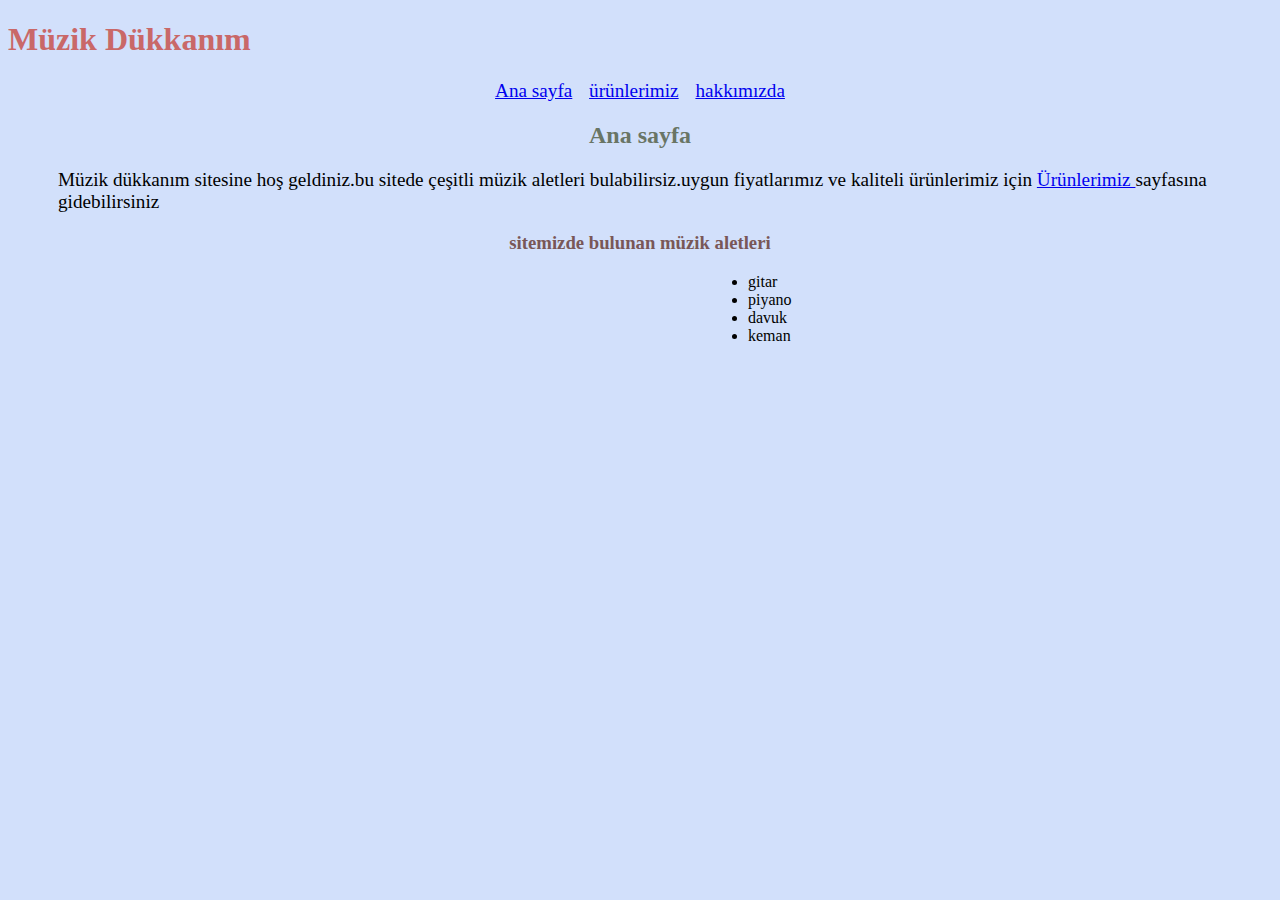
<file: index.html>
<!DOCTYPE html>
<html lang="tr">

<head>
    <meta charset="UTF-8">
    <title>MÜZİK DÜKKANIM</title>
    <link rel="stylesheet" href="styleindex.css">
</head>

<body>
    <header>
        <h1 class="h1renk">Müzik Dükkanım</h1>
    </header>
    <nav class="navbar"><a class="anasayfa" href="index.html">Ana sayfa</a>
        <a href="ürünlerimiz.html">ürünlerimiz</a>
        <a href="hakkımızda.html">hakkımızda</a>
    </nav>
    <article>
    <h2  class="h2renk anasayfah2">Ana sayfa</h2></article>
    <article class="pgiris">
        <p>Müzik dükkanım sitesine hoş geldiniz.bu sitede çeşitli müzik aletleri
            bulabilirsiz.uygun fiyatlarımız ve kaliteli ürünlerimiz için <a href="ürünlerimiz.html">Ürünlerimiz  </a>
                sayfasına gidebilirsiniz
            </p>
    </article>
    <article>
        <h3 class="h3renk h3hiza">sitemizde bulunan müzik aletleri</h3>
    </article>
    <article  class="düzensizhiza">
        <ul>
            <li>gitar</li>
            <li>piyano</li>
            <li>davuk</li>
            <li>keman</li>
        </ul>
    </article>
</body>

</html>
</file>
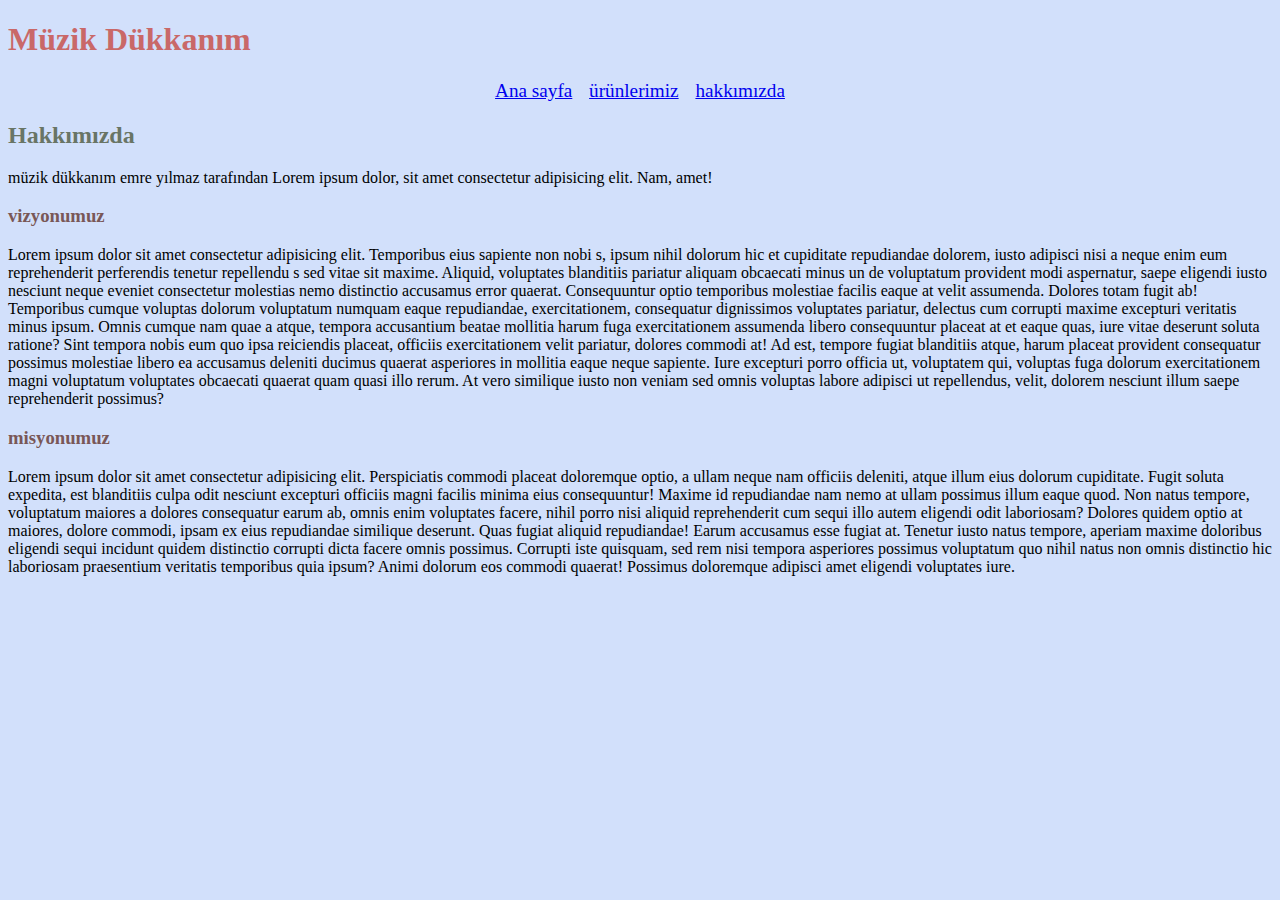
<file: hakkımızda.html>
<!DOCTYPE html>
<html lang="tr">

<head>
    <meta charset="UTF-8">
    <title>Hakkımızda</title>
    <link rel="stylesheet" href="hakkimizda.css">
</head>

<body>

    <header>
        <h1 class="h1renk">Müzik Dükkanım</h1>
    </header>
    <nav class="navbar"><a class="anasayfa" href="index.html">Ana sayfa</a>
        <a href="ürünlerimiz.html">ürünlerimiz</a>
        <a href="hakkımızda.html">hakkımızda</a>
    </nav>
    <article>
        <h2 class="h2renk">Hakkımızda</h2>
    </article>
    <article>
        <p>müzik dükkanım emre yılmaz tarafından Lorem ipsum dolor, sit amet consectetur adipisicing elit. Nam, amet!
        </p>
    </article>
    <article>
        <h3 class="h3renk">vizyonumuz</h3>

        <p>Lorem ipsum dolor sit amet consectetur adipisicing elit. Temporibus eius sapiente non nobi
            s, ipsum nihil dolorum hic et cupiditate repudiandae dolorem, iusto
            adipisci nisi a neque enim eum reprehenderit perferendis tenetur repellendu
            s sed vitae sit maxime. Aliquid, voluptates blanditiis pariatur aliquam obcaecati minus un
            de voluptatum provident modi aspernatur, saepe eligendi iusto nesciunt neque eveniet consectetur molestias
            nemo
            distinctio accusamus error quaerat. Consequuntur optio temporibus molestiae facilis eaque at velit
            assumenda.
            Dolores totam fugit ab! Temporibus cumque voluptas dolorum voluptatum numquam eaque repudiandae,
            exercitationem,
            consequatur dignissimos voluptates pariatur, delectus cum corrupti maxime excepturi veritatis minus ipsum.
            Omnis
            cumque nam quae a atque, tempora accusantium beatae mollitia harum fuga exercitationem assumenda libero
            consequuntur placeat at et eaque quas, iure vitae deserunt soluta ratione? Sint tempora nobis eum quo ipsa
            reiciendis placeat, officiis exercitationem velit pariatur, dolores commodi at! Ad est, tempore fugiat
            blanditiis atque, harum placeat provident consequatur possimus molestiae libero ea accusamus deleniti
            ducimus
            quaerat asperiores in mollitia eaque neque sapiente. Iure excepturi porro officia ut, voluptatem qui,
            voluptas
            fuga dolorum exercitationem magni voluptatum voluptates obcaecati quaerat quam quasi illo rerum. At vero
            similique iusto non veniam sed omnis voluptas labore adipisci ut repellendus, velit, dolorem nesciunt illum
            saepe reprehenderit possimus?</p>
        <h3 class="h3renk">misyonumuz</h3>
        <p>Lorem ipsum dolor sit amet consectetur adipisicing elit. Perspiciatis commodi placeat doloremque optio, a
            ullam
            neque nam officiis deleniti, atque illum eius dolorum cupiditate. Fugit soluta expedita, est blanditiis
            culpa
            odit nesciunt excepturi officiis magni facilis minima eius consequuntur! Maxime id repudiandae nam nemo at
            ullam
            possimus illum eaque quod. Non natus tempore, voluptatum maiores a dolores consequatur earum ab, omnis enim
            voluptates facere, nihil porro nisi aliquid reprehenderit cum sequi illo autem eligendi odit laboriosam?
            Dolores
            quidem optio at maiores, dolore commodi, ipsam ex eius repudiandae similique deserunt. Quas fugiat aliquid
            repudiandae! Earum accusamus esse fugiat at. Tenetur iusto natus tempore, aperiam maxime doloribus eligendi
            sequi incidunt quidem distinctio corrupti dicta facere omnis possimus. Corrupti iste quisquam, sed rem nisi
            tempora asperiores possimus voluptatum quo nihil natus non omnis distinctio hic laboriosam praesentium
            veritatis
            temporibus quia ipsum? Animi dolorum eos commodi quaerat! Possimus doloremque adipisci amet eligendi
            voluptates
            iure.</p>
    </article>
</body>

</html>
</file>
<file: styleindex.css>
body {background-color: #D2E0FB;}
.h2renk {color: #697565;}
.h3renk {color:#795757;}
.h1renk {color: #C96868;}

.navbar {text-align: center;font-size: larger;word-spacing: 12px;}
.anasayfa {word-spacing: normal !important;}

.anasayfah2 {text-align: center;}
.pgiris {margin-left: 50px;font-size: larger;}
.h3hiza{text-align: center;}
.düzensizhiza {margin-left: 700px;}
</file>
<file: hakkimizda.css>
body {background-color: #D2E0FB;}
.h2renk {color: #697565;}
.h3renk {color:#795757;}
.h1renk {color: #C96868;}

.navbar {text-align: center;font-size: larger;word-spacing: 12px;}
.anasayfa {word-spacing: normal !important;}
</file>
